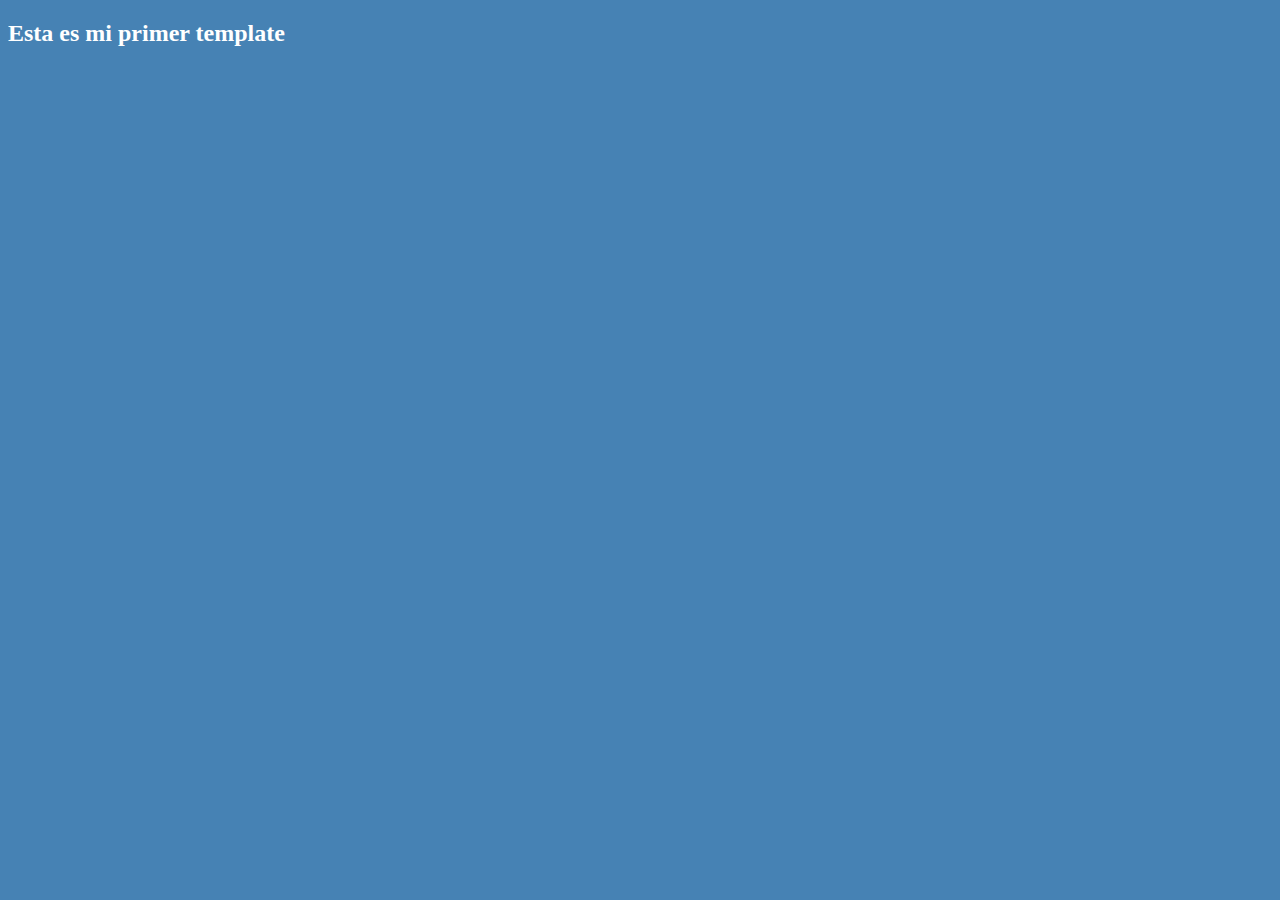
<file: ESYG/templates/prueba.html>
<!DOCTYPE html>
<html lang="en">
<head>
	<meta charset="utf-8">
	<meta name="viewport" content="width=device-width,initial-scale=1-0">
	<title>Document</title>
	<style type="text/css">
		body{
			background-color: steelblue;
			color: white;
		}
	</style>
</head>
<body>
	<h2>Esta es mi primer template</h2>
</body>
</html>
</file>
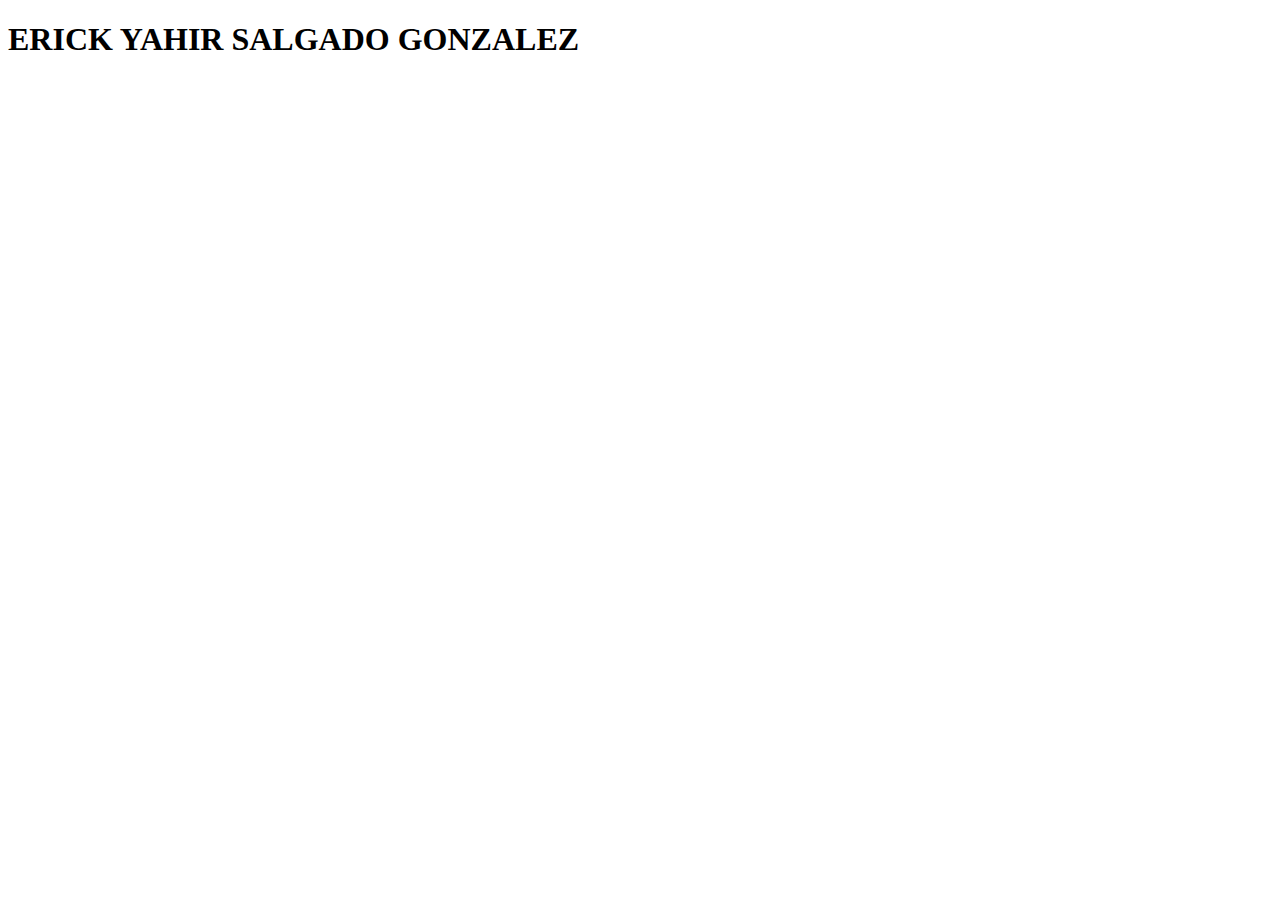
<file: ESYG/examen/exam/templates/home.html>
<!DOCTYPE html>
<html lang="en">
<head>
	<meta charset="utf-8">
	<meta name="viewport" content="width=device-width,
	initial-scale=1.0">
	<title>Examen Unidad 3</title>
</head>
<body>
	<H1>ERICK YAHIR SALGADO GONZALEZ</H1>
</body>
</html>
</file>
